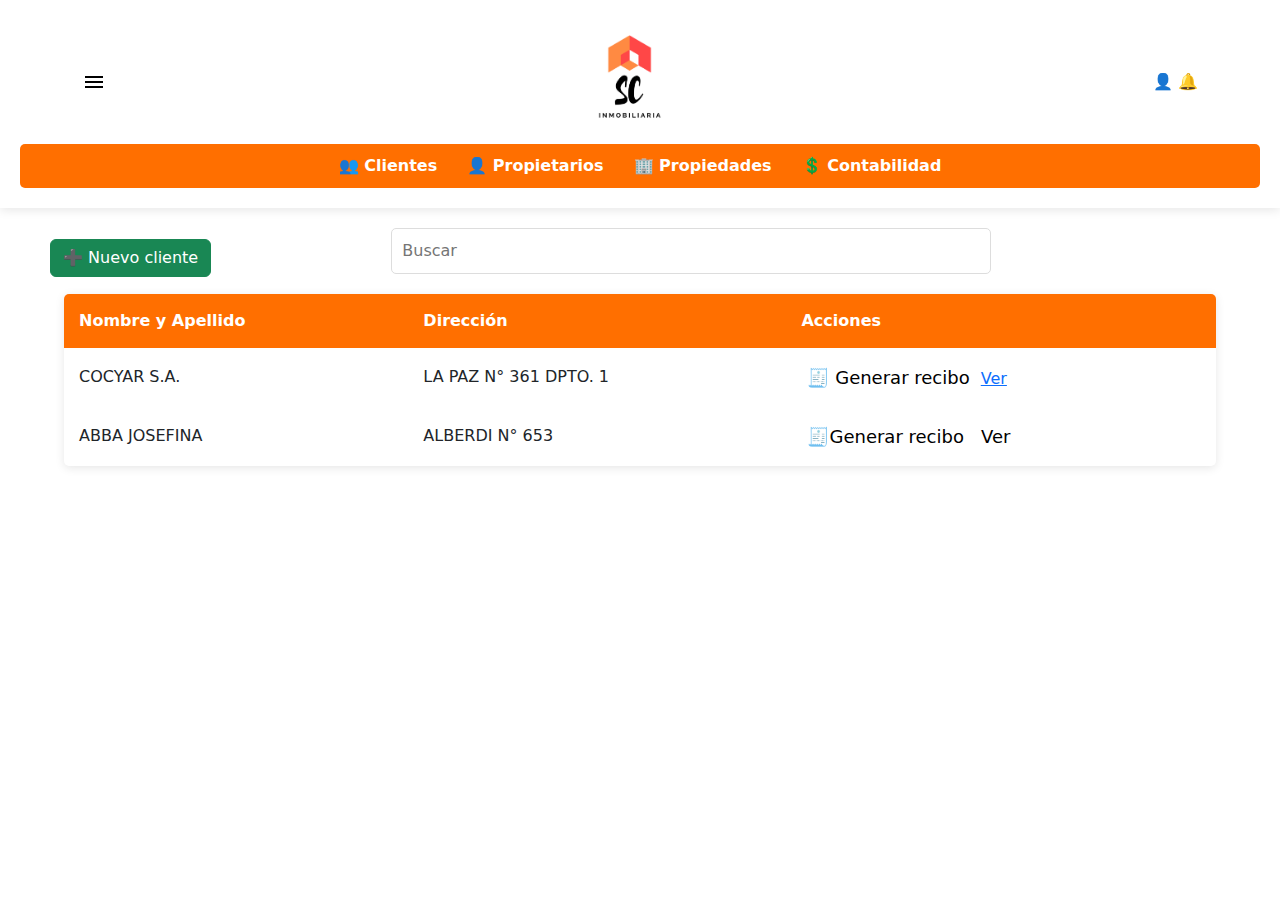
<file: index.html>
<!DOCTYPE html>
<html lang="es">
<head>
    <meta charset="UTF-8">
    <meta name="viewport" content="width=device-width, initial-scale=1.0">
    <title>Sistema de Gestión Inmobiliaria</title>
    <link rel="stylesheet" href="styles.css">
    <link rel="stylesheet" href="https://fonts.googleapis.com/css2?family=Material+Symbols+Outlined:opsz,wght,FILL,GRAD@20..48,100..700,0..1,-50..200&icon_names=menu" />
    <link href="https://cdn.jsdelivr.net/npm/bootstrap@5.3.3/dist/css/bootstrap.min.css" rel="stylesheet" integrity="sha384-QWTKZyjpPEjISv5WaRU9OFeRpok6YctnYmDr5pNlyT2bRjXh0JMhjY6hW+ALEwIH" crossorigin="anonymous">
    <link rel="stylesheet" href="//cdn.datatables.net/2.2.2/css/dataTables.dataTables.min.css">
</head>
<body>
    <header>
        <div class="header-content">
            <div class="dropdown>
                <button type="button" data-bs-toggle="dropdown" aria-expanded="false">
                    <svg xmlns="http://www.w3.org/2000/svg" height="24px" viewBox="0 -960 960 960" width="24px" fill="#000000">
                        <path d="M120-240v-80h720v80H120Zm0-200v-80h720v80H120Zm0-200v-80h720v80H120Z"/>
                    </svg>
                <ul class="dropdown-menu">
                  <li><a class="dropdown-item" href="#">📆 Pagos del Mes</a></li>
                </ul>
            </button>
            </div>

            <img src="logo2.png" alt="Logo Inmobiliaria" class="logo">

            <div>
                <div class="dropdown>
                    <button type="button" data-bs-toggle="dropdown" aria-expanded="false">
                        👤
                        🔔
                <ul class="dropdown-menu">
                    <li><a class="dropdown-item" href="#">🔑 Cambiar Clave</a></li>
                    <li><a class="dropdown-item" href="#">
                        <svg xmlns="http://www.w3.org/2000/svg" height="24px" viewBox="0 -960 960 960" width="24px" fill="#000000">
                            <path d="M200-120q-33 0-56.5-23.5T120-200v-560q0-33 23.5-56.5T200-840h280v80H200v560h280v80H200Zm440-160-55-58 102-102H360v-80h327L585-622l55-58 200 200-200 200Z"/>
                        </svg> Cerrar sesion</a></li>
                </ul>
                    </button>
            </div>
        </div>
    </div>
        <nav>
            <ul>
                <li><a href="#">👥 Clientes</a></li>
                <li><a href="Propietarios.html">👤 Propietarios</a></li>
                <li><a href="#">🏢 Propiedades</a></li>
                <li><a href="Contabilidad.html">💲 Contabilidad</a></li>

            </ul>
        </nav>
    </header>
    <main>
        <div class="main">
            <button type="button" class="btn btn-success alta-cliente" data-bs-toggle="modal" data-bs-target="#exampleModal"><a href=""></a>
                ➕ Nuevo cliente
            </button>
        <input type="text" placeholder="Buscar" class="search">
        </div>
        <table>
            <thead>
                <tr>
                    <th>Nombre y Apellido</th>
                    <th>Dirección</th>
                    <th>Acciones</th>
                </tr>
            </thead>
            <tbody>
                <tr>
                    <td>COCYAR S.A.</td>
                    <td>LA PAZ N° 361 DPTO. 1</td>
                    
                    <td>
                        <button> 🧾 Generar recibo</button>
                        <a href="VerClientes.html">Ver</a>

                    </td>
                </tr>
                <tr>
                    <td>ABBA JOSEFINA</td>
                    <td>ALBERDI N° 653</td>
                    <td>
                        <button> 🧾Generar recibo</button>
                        <button> Ver </button>

                    </td>
                </tr>
            </tbody>
        </table>
    </main>

    <!-- Modal -->
  <div class="modal fade" id="exampleModal" tabindex="-1" aria-labelledby="exampleModalLabel" aria-hidden="true">
    <div class="modal-dialog">
      <div class="modal-content">
        <div class="modal-header">
            <h5 class="modal-title" id="clienteModalLabel">Datos del Cliente</h5>
            <button type="button" class="btn-close" data-bs-dismiss="modal" aria-label="Cerrar"></button>
        </div>
        <div class="modal-body">
            <form>
                <div class="mb-3">
                    <input type="text" class="form-control" id="nombre" placeholder="Nombre" required>
                </div>
                <div class="mb-3">
                    <input type="text" class="form-control" id="apellido" placeholder="Apellido" required>
                </div>
                <div class="mb-3">
                    <input type="text" class="form-control" id="dni" placeholder="DNI" required>
                </div>
                <div class="mb-3">
                    <input type="tel" class="form-control" id="telefono" placeholder="Teléfono" required>
                </div>
                <div class="mb-3">
                    <input type="email" class="form-control" id="email" placeholder="Correo Electrónico" required>
                </div>
            </form>
        </div>
        <div class="modal-footer">
          <button type="button" class="btn btn-secondary" data-bs-dismiss="modal">Close</button>
          <button type="button" class="btn btn-primary" data-bs-toggle="modal" data-bs-target="#exampleModal2">Guardar cliente</button>
        </div>
      </div>
    </div>
  </div>


  <div class="modal fade" id="exampleModal2" tabindex="-1" aria-labelledby="exampleModalLabel2" aria-hidden="true">
    <div class="modal-dialog">
      <div class="modal-content">
        <div class="modal-header">
            <h5 class="modal-title" id="exampleModal2">Datos del Garante 1</h5>
            <button type="button" class="btn-close" data-bs-dismiss="modal" aria-label="Cerrar"></button>
        </div>
        <div class="modal-body">
            <form>
                <div class="mb-3">
                    <input type="text" class="form-control" id="nombre" placeholder="Nombre" required>
                </div>
                <div class="mb-3">
                    <input type="text" class="form-control" id="apellido" placeholder="Apellido" required>
                </div>
                <div class="mb-3">
                    <input type="text" class="form-control" id="dni" placeholder="DNI" required>
                </div>
                <div class="mb-3">
                    <input type="tel" class="form-control" id="telefono" placeholder="Teléfono" required>
                </div>
                <div class="mb-3">
                    <input type="email" class="form-control" id="email" placeholder="Correo Electrónico" required>
                </div>
            </form>
        <div class="modal-footer">
          <button type="button" class="btn btn-secondary" data-bs-dismiss="modal">Close</button>
          <button type="button" class="btn btn-primary" data-bs-toggle="modal" data-bs-target="#exampleModal3">Guardar Garante</button>
        </div>
      </div>
    </div>
  </div>


  <div class="modal fade" id="exampleModal3" tabindex="-1" aria-labelledby="exampleModalLabel3" aria-hidden="true">
    <div class="modal-dialog">
      <div class="modal-content">
        <div class="modal-header">
            <h5 class="modal-title" id="exampleModal3">Datos del Garante 2</h5>
            <button type="button" class="btn-close" data-bs-dismiss="modal" aria-label="Cerrar"></button>
        </div>
        <div class="modal-body">
            <form>
                <div class="mb-3">
                    <input type="text" class="form-control" id="nombre" placeholder="Nombre" required>
                </div>
                <div class="mb-3">
                    <input type="text" class="form-control" id="apellido" placeholder="Apellido" required>
                </div>
                <div class="mb-3">
                    <input type="text" class="form-control" id="dni" placeholder="DNI" required>
                </div>
                <div class="mb-3">
                    <input type="tel" class="form-control" id="telefono" placeholder="Teléfono" required>
                </div>
                <div class="mb-3">
                    <input type="email" class="form-control" id="email" placeholder="Correo Electrónico" required>
                </div>
            </form>
        <div class="modal-footer">
          <button type="button" class="btn btn-secondary" data-bs-dismiss="modal">Close</button>
          <button type="button" class="btn btn-primary">Guardar Garante</button>
        </div>
      </div>
    </div>
  </div>

<script src="https://cdn.jsdelivr.net/npm/bootstrap@5.3.3/dist/js/bootstrap.bundle.min.js" integrity="sha384-YvpcrYf0tY3lHB60NNkmXc5s9fDVZLESaAA55NDzOxhy9GkcIdslK1eN7N6jIeHz" crossorigin="anonymous"></script>
<script src="//cdn.datatables.net/2.2.2/js/dataTables.min.js"></script>
</body>
</html>
</file>
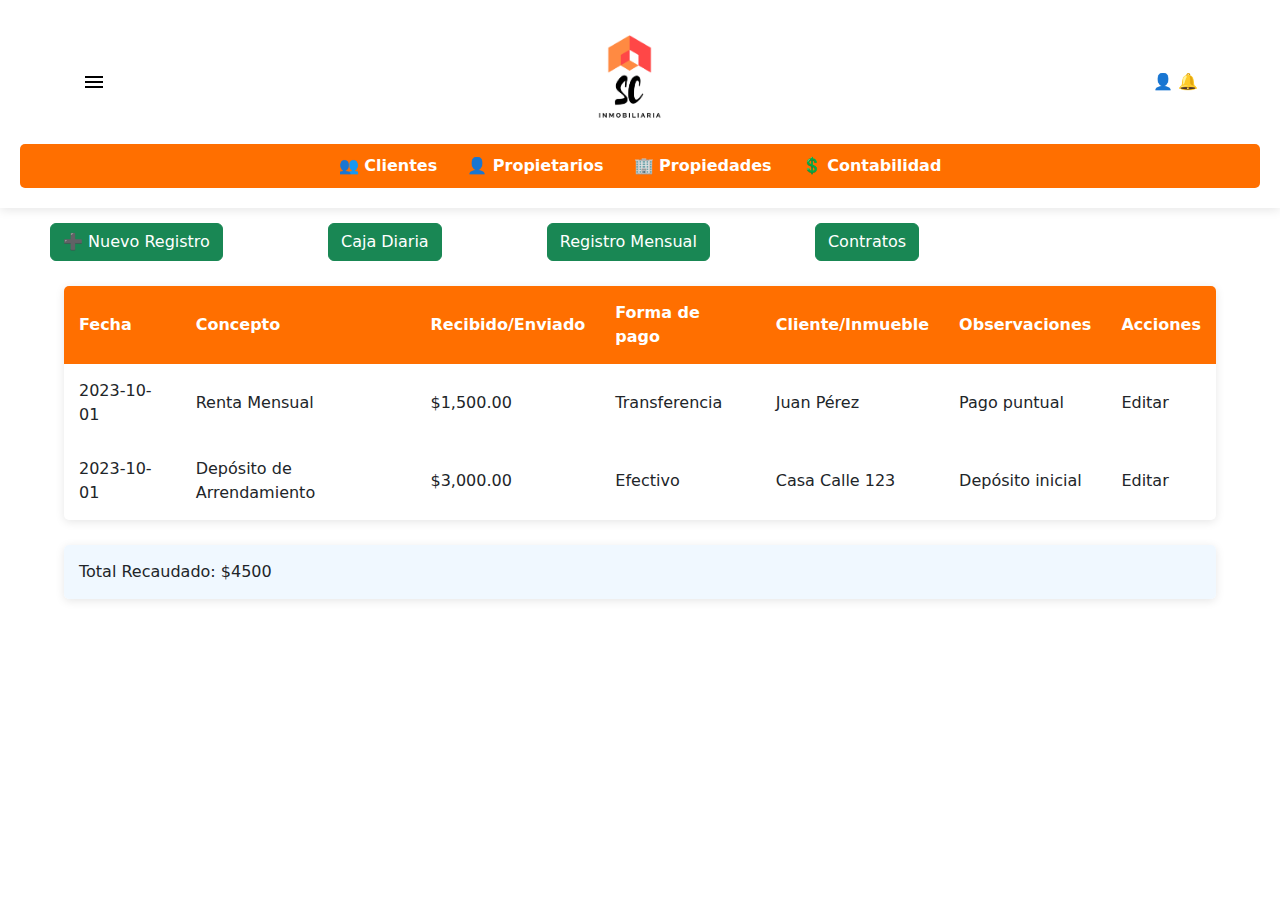
<file: Contabilidad.html>
<!DOCTYPE html>
<html lang="es">
<head>
    <meta charset="UTF-8">
    <meta name="viewport" content="width=device-width, initial-scale=1.0">
    <title>Sistema de Gestión Inmobiliaria</title>
    <link rel="stylesheet" href="styles.css">
    <link rel="stylesheet" href="https://fonts.googleapis.com/css2?family=Material+Symbols+Outlined:opsz,wght,FILL,GRAD@20..48,100..700,0..1,-50..200&icon_names=menu" />
    <link href="https://cdn.jsdelivr.net/npm/bootstrap@5.3.3/dist/css/bootstrap.min.css" rel="stylesheet" integrity="sha384-QWTKZyjpPEjISv5WaRU9OFeRpok6YctnYmDr5pNlyT2bRjXh0JMhjY6hW+ALEwIH" crossorigin="anonymous">
    <link rel="stylesheet" href="//cdn.datatables.net/2.2.2/css/dataTables.dataTables.min.css">
</head>
<body>
    <header>
        <div class="header-content">
            <div class="dropdown>
                <button type="button" data-bs-toggle="dropdown" aria-expanded="false">
                    <svg xmlns="http://www.w3.org/2000/svg" height="24px" viewBox="0 -960 960 960" width="24px" fill="#000000">
                        <path d="M120-240v-80h720v80H120Zm0-200v-80h720v80H120Zm0-200v-80h720v80H120Z"/>
                    </svg>
                <ul class="dropdown-menu">
                  <li><a class="dropdown-item" href="#">📆 Pagos del Mes</a></li>
                </ul>
            </button>
            </div>

            <img src="logo2.png" alt="Logo Inmobiliaria" class="logo">

            <div>
                <div class="dropdown>
                    <button type="button" data-bs-toggle="dropdown" aria-expanded="false">
                        👤
                        🔔
                <ul class="dropdown-menu">
                    <li><a class="dropdown-item" href="#">🔑 Cambiar Clave</a></li>
                    <li><a class="dropdown-item" href="#">
                        <svg xmlns="http://www.w3.org/2000/svg" height="24px" viewBox="0 -960 960 960" width="24px" fill="#000000">
                            <path d="M200-120q-33 0-56.5-23.5T120-200v-560q0-33 23.5-56.5T200-840h280v80H200v560h280v80H200Zm440-160-55-58 102-102H360v-80h327L585-622l55-58 200 200-200 200Z"/>
                        </svg> Cerrar sesion</a></li>
                </ul>
                    </button>
            </div>
        </div>
    </div>
        <nav>
            <ul>
                <li><a href="index.html">👥 Clientes</a></li>
                <li><a href="Propietarios.html">👤 Propietarios</a></li>
                <li><a href="">🏢 Propiedades</a></li>
                <li><a href="Contabilidad.html">💲 Contabilidad</a></li>

            </ul>
        </nav>
    </header>
    <main>
        <div class="main">
            <button type="button" class="btn btn-success alta-cliente" data-bs-toggle="modal" data-bs-target="#exampleModal"><a href=""></a>
                ➕ Nuevo Registro
            </button>
            
            <button type="button" class="btn btn-success alta-cliente" data-bs-toggle="modal" data-bs-target="#exampleModal"><a href=""></a>
                Caja Diaria
            </button>
            
            <button type="button" class="btn btn-success alta-cliente"  data-bs-target="#exampleModal"><a href=""></a>
                <a href="RegistroMensual.html" style="text-decoration-line: none; color: white;">Registro Mensual</a>
            </button>
            
            <button  class="btn btn-success alta-cliente"  data-bs-target="#exampleModal"><a href=""></a>
                 <a href="Contratos.html" style="text-decoration-line: none; color: white;">Contratos</a>
            </button>
            
            
        <br>
        </div>
        <br>
        
        
        
        <table>
            <thead>
                <tr>
                    <th>Fecha</th>
                    <th>Concepto</th>
                    <th>Recibido/Enviado</th>
                    <th>Forma de pago</th>
                    <th>Cliente/Inmueble</th>
                    <th>Observaciones</th>
                    <th>Acciones</th>
                </tr>
            </thead>
            <tbody>
                <tr>
                    <td>2023-10-01</td>
                    <td>Renta Mensual</td>
                    <td>$1,500.00</td>
                    <td>Transferencia</td>
                    <td>Juan Pérez</td>
                    <td>Pago puntual</td>
                    <td>Editar</td>
                    
                        

                    </td>
                </tr>
                <tr>
                    <td>2023-10-01</td>
                    <td>Depósito de Arrendamiento</td>
                    <td>$3,000.00</td>
                    <td>Efectivo</td>
                    <td>Casa Calle 123</td>
                    <td>Depósito inicial</td>
                    <td>Editar</td>
                        

                    </td>
                    
                </tr>
            </tbody>
        </table>
        
        <table>
            
               <tr>
                   
                    <td style="background-color: aliceblue;">Total Recaudado: $4500</td>
                
                
               </tr>             
           
        </table>
        
        
    </main>

    <!-- Modal -->
  <div class="modal fade" id="exampleModal" tabindex="-1" aria-labelledby="exampleModalLabel" aria-hidden="true">
    <div class="modal-dialog">
      <div class="modal-content">
        <div class="modal-header">
            <h5 class="modal-title" id="clienteModalLabel">Datos del Cliente</h5>
            <button type="button" class="btn-close" data-bs-dismiss="modal" aria-label="Cerrar"></button>
        </div>
        <div class="modal-body">
            <form>
                <div class="mb-3">
                    <input type="text" class="form-control" id="nombre" placeholder="Nombre" required>
                </div>
                <div class="mb-3">
                    <input type="text" class="form-control" id="apellido" placeholder="Apellido" required>
                </div>
                <div class="mb-3">
                    <input type="text" class="form-control" id="dni" placeholder="DNI" required>
                </div>
                <div class="mb-3">
                    <input type="tel" class="form-control" id="telefono" placeholder="Teléfono" required>
                </div>
                <div class="mb-3">
                    <input type="email" class="form-control" id="email" placeholder="Correo Electrónico" required>
                </div>
            </form>
        </div>
        <div class="modal-footer">
          <button type="button" class="btn btn-secondary" data-bs-dismiss="modal">Close</button>
          <button type="button" class="btn btn-primary" data-bs-toggle="modal" data-bs-target="#exampleModal2">Guardar cliente</button>
        </div>
      </div>
    </div>
  </div>


  <div class="modal fade" id="exampleModal2" tabindex="-1" aria-labelledby="exampleModalLabel2" aria-hidden="true">
    <div class="modal-dialog">
      <div class="modal-content">
        <div class="modal-header">
            <h5 class="modal-title" id="exampleModal2">Datos del Garante 1</h5>
            <button type="button" class="btn-close" data-bs-dismiss="modal" aria-label="Cerrar"></button>
        </div>
        <div class="modal-body">
            <form>
                <div class="mb-3">
                    <input type="text" class="form-control" id="nombre" placeholder="Nombre" required>
                </div>
                <div class="mb-3">
                    <input type="text" class="form-control" id="apellido" placeholder="Apellido" required>
                </div>
                <div class="mb-3">
                    <input type="text" class="form-control" id="dni" placeholder="DNI" required>
                </div>
                <div class="mb-3">
                    <input type="tel" class="form-control" id="telefono" placeholder="Teléfono" required>
                </div>
                <div class="mb-3">
                    <input type="email" class="form-control" id="email" placeholder="Correo Electrónico" required>
                </div>
            </form>
        <div class="modal-footer">
          <button type="button" class="btn btn-secondary" data-bs-dismiss="modal">Close</button>
          <button type="button" class="btn btn-primary" data-bs-toggle="modal" data-bs-target="#exampleModal3">Guardar Garante</button>
        </div>
      </div>
    </div>
  </div>


  <div class="modal fade" id="exampleModal3" tabindex="-1" aria-labelledby="exampleModalLabel3" aria-hidden="true">
    <div class="modal-dialog">
      <div class="modal-content">
        <div class="modal-header">
            <h5 class="modal-title" id="exampleModal3">Datos del Garante 2</h5>
            <button type="button" class="btn-close" data-bs-dismiss="modal" aria-label="Cerrar"></button>
        </div>
        <div class="modal-body">
            <form>
                <div class="mb-3">
                    <input type="text" class="form-control" id="nombre" placeholder="Nombre" required>
                </div>
                <div class="mb-3">
                    <input type="text" class="form-control" id="apellido" placeholder="Apellido" required>
                </div>
                <div class="mb-3">
                    <input type="text" class="form-control" id="dni" placeholder="DNI" required>
                </div>
                <div class="mb-3">
                    <input type="tel" class="form-control" id="telefono" placeholder="Teléfono" required>
                </div>
                <div class="mb-3">
                    <input type="email" class="form-control" id="email" placeholder="Correo Electrónico" required>
                </div>
            </form>
        <div class="modal-footer">
          <button type="button" class="btn btn-secondary" data-bs-dismiss="modal">Close</button>
          <button type="button" class="btn btn-primary">Guardar Garante</button>
        </div>
      </div>
    </div>
  </div>

<script src="https://cdn.jsdelivr.net/npm/bootstrap@5.3.3/dist/js/bootstrap.bundle.min.js" integrity="sha384-YvpcrYf0tY3lHB60NNkmXc5s9fDVZLESaAA55NDzOxhy9GkcIdslK1eN7N6jIeHz" crossorigin="anonymous"></script>
<script src="//cdn.datatables.net/2.2.2/js/dataTables.min.js"></script>
</body>
</html>
</file>
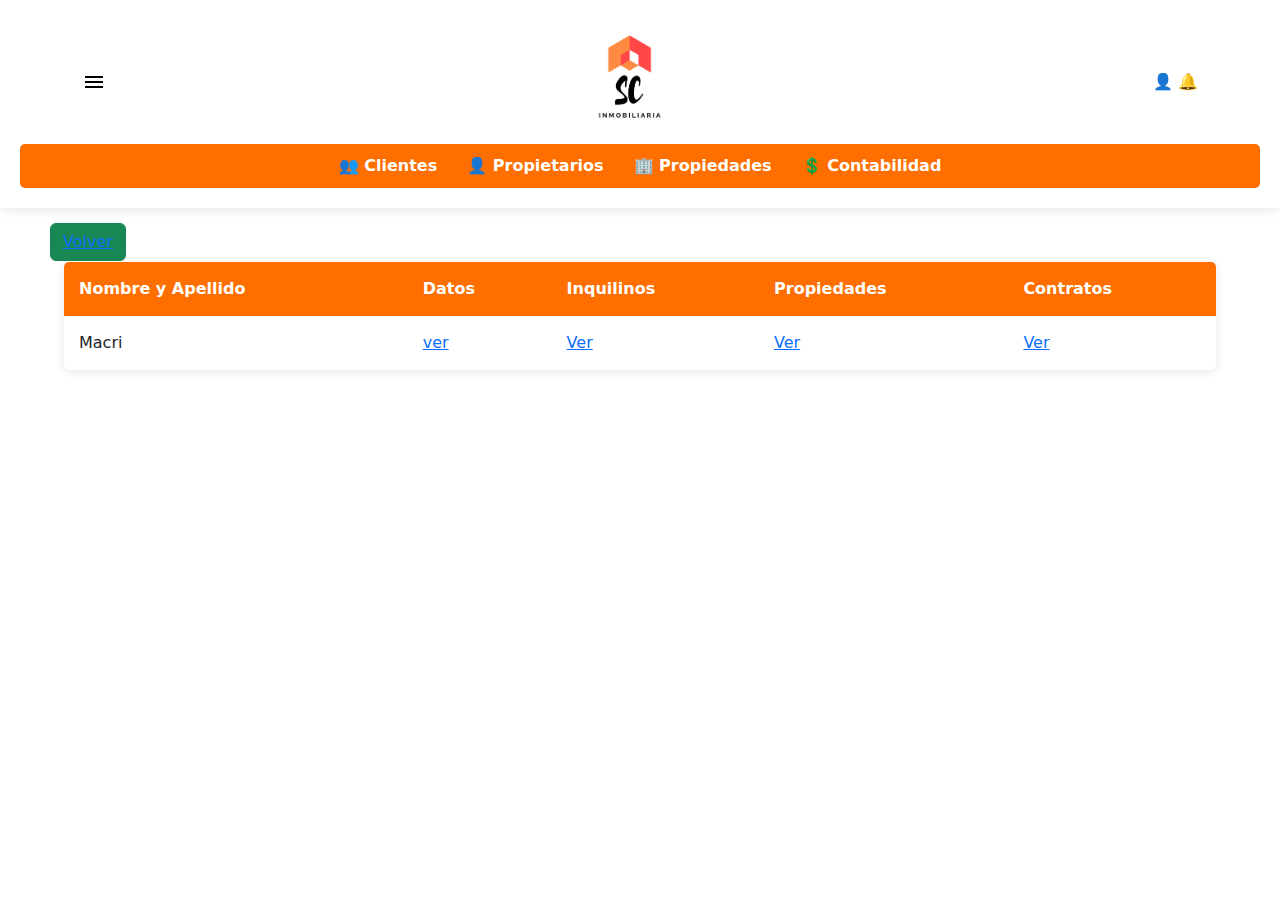
<file: Propietarios.html>
<!DOCTYPE html>
<html lang="es">
<head>
    <meta charset="UTF-8">
    <meta name="viewport" content="width=device-width, initial-scale=1.0">
    <title>Sistema de Gestión Inmobiliaria</title>
    <link rel="stylesheet" href="styles.css">
    <link rel="stylesheet" href="https://fonts.googleapis.com/css2?family=Material+Symbols+Outlined:opsz,wght,FILL,GRAD@20..48,100..700,0..1,-50..200&icon_names=menu" />
    <link href="https://cdn.jsdelivr.net/npm/bootstrap@5.3.3/dist/css/bootstrap.min.css" rel="stylesheet" integrity="sha384-QWTKZyjpPEjISv5WaRU9OFeRpok6YctnYmDr5pNlyT2bRjXh0JMhjY6hW+ALEwIH" crossorigin="anonymous">
    <link rel="stylesheet" href="//cdn.datatables.net/2.2.2/css/dataTables.dataTables.min.css">
</head>
<body>
    <header>
        <div class="header-content">
            <div class="dropdown>
                <button type="button" data-bs-toggle="dropdown" aria-expanded="false">
                    <svg xmlns="http://www.w3.org/2000/svg" height="24px" viewBox="0 -960 960 960" width="24px" fill="#000000">
                        <path d="M120-240v-80h720v80H120Zm0-200v-80h720v80H120Zm0-200v-80h720v80H120Z"/>
                    </svg>
                <ul class="dropdown-menu">
                  <li><a class="dropdown-item" href="#">📆 Pagos del Mes</a></li>
                </ul>
            </button>
            </div>

            <img src="logo2.png" alt="Logo Inmobiliaria" class="logo">

            <div>
                <div class="dropdown>
                    <button type="button" data-bs-toggle="dropdown" aria-expanded="false">
                        👤
                        🔔
                <ul class="dropdown-menu">
                    <li><a class="dropdown-item" href="#">🔑 Cambiar Clave</a></li>
                    <li><a class="dropdown-item" href="#">
                        <svg xmlns="http://www.w3.org/2000/svg" height="24px" viewBox="0 -960 960 960" width="24px" fill="#000000">
                            <path d="M200-120q-33 0-56.5-23.5T120-200v-560q0-33 23.5-56.5T200-840h280v80H200v560h280v80H200Zm440-160-55-58 102-102H360v-80h327L585-622l55-58 200 200-200 200Z"/>
                        </svg> Cerrar sesion</a></li>
                </ul>
                    </button>
            </div>
        </div>
    </div>
        <nav>
            <ul>
                <li><a href="index.html">👥 Clientes</a></li>
                <li><a href="#">👤 Propietarios</a></li>
                <li><a href="#">🏢 Propiedades</a></li>
                <li><a href="#">💲 Contabilidad</a></li>

            </ul>
        </nav>
    </header>
    <main>
        <div class="main">
            <button type="button" class="btn btn-success alta-cliente" data-bs-toggle="modal" data-bs-target="#exampleModal">
                <a href="index.html">Volver</a>
            </button>
        
        </div>
        <table>
            <thead>
                <tr>
                    <th>Nombre y Apellido</th>
                    <th>Datos</th>
                    <th>Inquilinos</th>
                    <th>Propiedades</th>
                    <th>Contratos</th>
                    
                    
                </tr>
            </thead>
            <tbody>
                <tr>
                    <td>Macri</td>
                    <td><a href="VerPropietarios.html">ver</a></td>
                    <td><a href="VerClientes.html">Ver</a></td>
                    <td><a href="propiedades.html">Ver</a></td>
                    <td><a href="Contratos.html">Ver</a></td>
                   
                </tr>
                
                </tr>
            </tbody>
        </table>
    </main>

    <!-- Modal -->
  <div class="modal fade" id="exampleModal" tabindex="-1" aria-labelledby="exampleModalLabel" aria-hidden="true">
    <div class="modal-dialog">
      <div class="modal-content">
        <div class="modal-header">
            <h5 class="modal-title" id="clienteModalLabel">Datos del Cliente</h5>
            <button type="button" class="btn-close" data-bs-dismiss="modal" aria-label="Cerrar"></button>
        </div>
        <div class="modal-body">
            <form>
                <div class="mb-3">
                    <input type="text" class="form-control" id="nombre" placeholder="Nombre" required>
                </div>
                <div class="mb-3">
                    <input type="text" class="form-control" id="apellido" placeholder="Apellido" required>
                </div>
                <div class="mb-3">
                    <input type="text" class="form-control" id="dni" placeholder="DNI" required>
                </div>
                <div class="mb-3">
                    <input type="tel" class="form-control" id="telefono" placeholder="Teléfono" required>
                </div>
                <div class="mb-3">
                    <input type="email" class="form-control" id="email" placeholder="Correo Electrónico" required>
                </div>
            </form>
        </div>
        <div class="modal-footer">
          <button type="button" class="btn btn-secondary" data-bs-dismiss="modal">Close</button>
          <button type="button" class="btn btn-primary" data-bs-toggle="modal" data-bs-target="#exampleModal2">Guardar cliente</button>
        </div>
      </div>
    </div>
  </div>


  <div class="modal fade" id="exampleModal2" tabindex="-1" aria-labelledby="exampleModalLabel2" aria-hidden="true">
    <div class="modal-dialog">
      <div class="modal-content">
        <div class="modal-header">
            <h5 class="modal-title" id="exampleModal2">Datos del Garante 1</h5>
            <button type="button" class="btn-close" data-bs-dismiss="modal" aria-label="Cerrar"></button>
        </div>
        <div class="modal-body">
            <form>
                <div class="mb-3">
                    <input type="text" class="form-control" id="nombre" placeholder="Nombre" required>
                </div>
                <div class="mb-3">
                    <input type="text" class="form-control" id="apellido" placeholder="Apellido" required>
                </div>
                <div class="mb-3">
                    <input type="text" class="form-control" id="dni" placeholder="DNI" required>
                </div>
                <div class="mb-3">
                    <input type="tel" class="form-control" id="telefono" placeholder="Teléfono" required>
                </div>
                <div class="mb-3">
                    <input type="email" class="form-control" id="email" placeholder="Correo Electrónico" required>
                </div>
            </form>
        <div class="modal-footer">
          <button type="button" class="btn btn-secondary" data-bs-dismiss="modal">Close</button>
          <button type="button" class="btn btn-primary" data-bs-toggle="modal" data-bs-target="#exampleModal3">Guardar Garante</button>
        </div>
      </div>
    </div>
  </div>


  <div class="modal fade" id="exampleModal3" tabindex="-1" aria-labelledby="exampleModalLabel3" aria-hidden="true">
    <div class="modal-dialog">
      <div class="modal-content">
        <div class="modal-header">
            <h5 class="modal-title" id="exampleModal3">Datos del Garante 2</h5>
            <button type="button" class="btn-close" data-bs-dismiss="modal" aria-label="Cerrar"></button>
        </div>
        <div class="modal-body">
            <form>
                <div class="mb-3">
                    <input type="text" class="form-control" id="nombre" placeholder="Nombre" required>
                </div>
                <div class="mb-3">
                    <input type="text" class="form-control" id="apellido" placeholder="Apellido" required>
                </div>
                <div class="mb-3">
                    <input type="text" class="form-control" id="dni" placeholder="DNI" required>
                </div>
                <div class="mb-3">
                    <input type="tel" class="form-control" id="telefono" placeholder="Teléfono" required>
                </div>
                <div class="mb-3">
                    <input type="email" class="form-control" id="email" placeholder="Correo Electrónico" required>
                </div>
            </form>
        <div class="modal-footer">
          <button type="button" class="btn btn-secondary" data-bs-dismiss="modal">Close</button>
          <button type="button" class="btn btn-primary">Guardar Garante</button>
        </div>
      </div>
    </div>
  </div>

<script src="https://cdn.jsdelivr.net/npm/bootstrap@5.3.3/dist/js/bootstrap.bundle.min.js" integrity="sha384-YvpcrYf0tY3lHB60NNkmXc5s9fDVZLESaAA55NDzOxhy9GkcIdslK1eN7N6jIeHz" crossorigin="anonymous"></script>
<script src="//cdn.datatables.net/2.2.2/js/dataTables.min.js"></script>
</body>
</html>
</file>
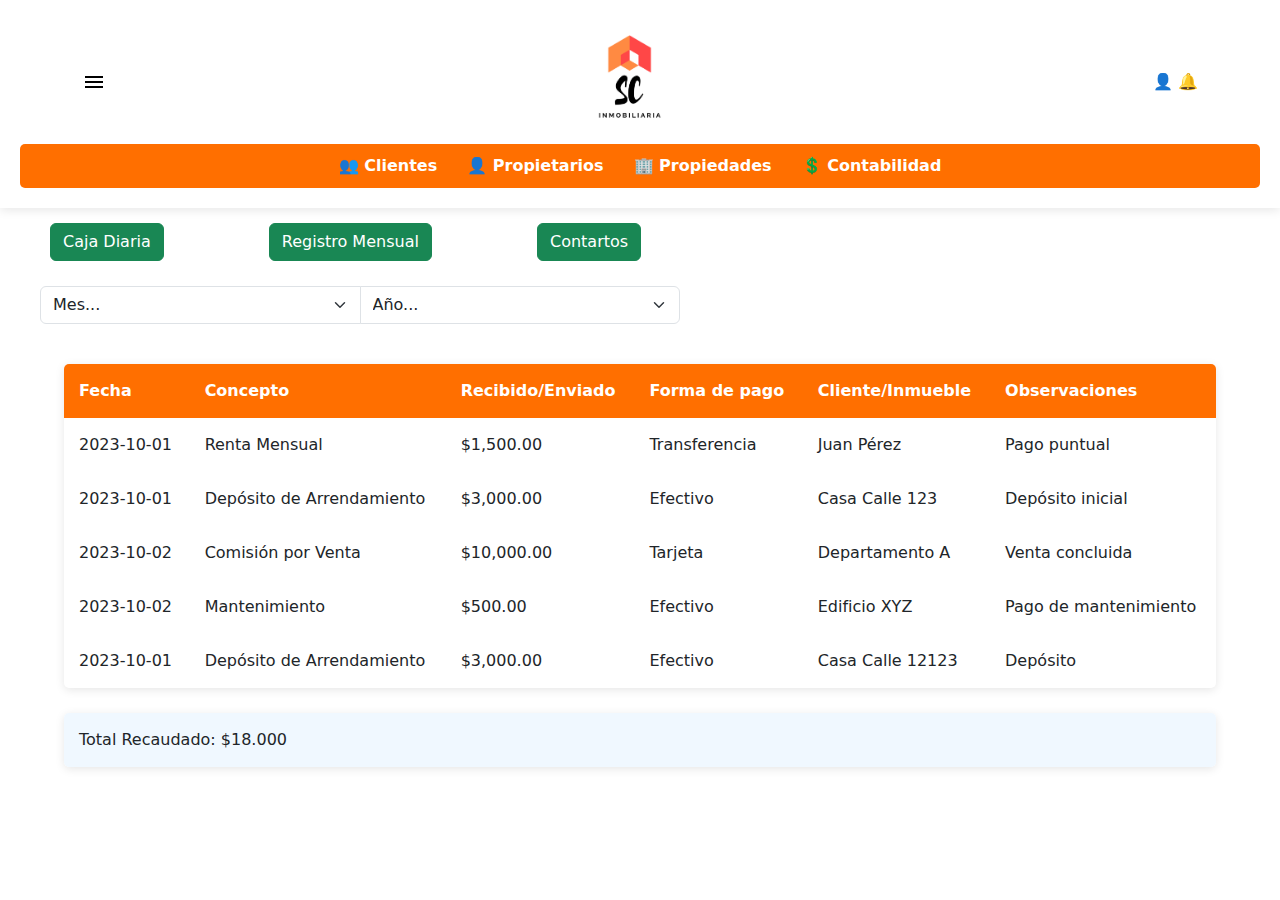
<file: RegistroMensual.html>
<!DOCTYPE html>
<html lang="es">
<head>
    <meta charset="UTF-8">
    <meta name="viewport" content="width=device-width, initial-scale=1.0">
    <title>Sistema de Gestión Inmobiliaria</title>
    <link rel="stylesheet" href="styles.css">
    <link rel="stylesheet" href="https://fonts.googleapis.com/css2?family=Material+Symbols+Outlined:opsz,wght,FILL,GRAD@20..48,100..700,0..1,-50..200&icon_names=menu" />
    <link href="https://cdn.jsdelivr.net/npm/bootstrap@5.3.3/dist/css/bootstrap.min.css" rel="stylesheet" integrity="sha384-QWTKZyjpPEjISv5WaRU9OFeRpok6YctnYmDr5pNlyT2bRjXh0JMhjY6hW+ALEwIH" crossorigin="anonymous">
    <link rel="stylesheet" href="//cdn.datatables.net/2.2.2/css/dataTables.dataTables.min.css">
</head>
<body>
    <header>
        <div class="header-content">
            <div class="dropdown>
                <button type="button" data-bs-toggle="dropdown" aria-expanded="false">
                    <svg xmlns="http://www.w3.org/2000/svg" height="24px" viewBox="0 -960 960 960" width="24px" fill="#000000">
                        <path d="M120-240v-80h720v80H120Zm0-200v-80h720v80H120Zm0-200v-80h720v80H120Z"/>
                    </svg>
                <ul class="dropdown-menu">
                  <li><a class="dropdown-item" href="#">📆 Pagos del Mes</a></li>
                </ul>
            </button>
            </div>

            <img src="logo2.png" alt="Logo Inmobiliaria" class="logo">

            <div>
                <div class="dropdown>
                    <button type="button" data-bs-toggle="dropdown" aria-expanded="false">
                        👤
                        🔔
                <ul class="dropdown-menu">
                    <li><a class="dropdown-item" href="#">🔑 Cambiar Clave</a></li>
                    <li><a class="dropdown-item" href="#">
                        <svg xmlns="http://www.w3.org/2000/svg" height="24px" viewBox="0 -960 960 960" width="24px" fill="#000000">
                            <path d="M200-120q-33 0-56.5-23.5T120-200v-560q0-33 23.5-56.5T200-840h280v80H200v560h280v80H200Zm440-160-55-58 102-102H360v-80h327L585-622l55-58 200 200-200 200Z"/>
                        </svg> Cerrar sesion</a></li>
                </ul>
                    </button>
            </div>
        </div>
    </div>
        <nav>
            <ul>
                <li><a href="index.html">👥 Clientes</a></li>
                <li><a href="Propietarios.html">👤 Propietarios</a></li>
                <li><a href="">🏢 Propiedades</a></li>
                <li><a href="Contabilidad.html">💲 Contabilidad</a></li>

            </ul>
        </nav>
    </header>
    <main>
        <div class="main">
            
            
            <button type="button" class="btn btn-success alta-cliente"  data-bs-target="#exampleModal"><a href=""></a>
                <a href="Contabilidad.html" style="text-decoration-line: none; color: white;">Caja Diaria</a>
            </button>
            
            <button type="button" class="btn btn-success alta-cliente"  data-bs-target="#exampleModal"><a href=""></a>
                <a href="RegistroMensual.html" style="text-decoration-line: none; color: white;">Registro Mensual</a>
            </button>
            
            <button type="button" class="btn btn-success alta-cliente" data-bs-target="#exampleModal"><a href=""></a>
                 <a href="" style="text-decoration-line: none; color: white;">Contartos</a>
            </button>
            
            
        <br>
        </div>
        <br>
       
       <div class="input">
        <div class="input-group mb-3">
           
            <select class="form-select" id="inputGroupSelect01">
              <option selected>Mes...</option>
              <option value="">Enero</option>
              <option value="">Febrero</option>
              <option value="">Marzo</option>
              <option value="">Abril</option>
              <option value="">Mayo</option>
              <option value="">Junio</option>
              <option value="">Julio</option>
              <option value="">Agosto</option>
              <option value="">Septiembre</option>
              <option value="">Octubre</option>
              <option value="">Noviemrbe</option>
              <option value="">Diciembre</option>
            </select>
            <select class="form-select" id="inputGroupSelect01">
                <option selected>Año...</option>
                <option value="1">2023</option>
                <option value="2">2024</option>
                <option value="3">2025</option>
              </select>
          </div>
       </div>
        
        <br>
        <table>
            <thead>
                <tr>
                    <th>Fecha</th>
                    <th>Concepto</th>
                    <th>Recibido/Enviado</th>
                    <th>Forma de pago</th>
                    <th>Cliente/Inmueble</th>
                    <th>Observaciones</th>
                </tr>
            </thead>
            <tbody>
                <tr>
                    <td>2023-10-01</td>
                    <td>Renta Mensual</td>
                    <td>$1,500.00</td>
                    <td>Transferencia</td>
                    <td>Juan Pérez</td>
                    <td>Pago puntual</td>
                    
                    
                </tr>
                <tr>
                    <td>2023-10-01</td>
                    <td>Depósito de Arrendamiento</td>
                    <td>$3,000.00</td>
                    <td>Efectivo</td>
                    <td>Casa Calle 123</td>
                    <td>Depósito inicial</td>
                        

                </tr>
                <tr>
                    <td>2023-10-02</td>
                    <td>Comisión por Venta</td>
                    <td>$10,000.00</td>
                    <td>Tarjeta</td>
                    <td>Departamento A</td>
                    <td>Venta concluida</td>
                        

                </tr>
                <tr>
                    <td>2023-10-02</td>
                    <td>Mantenimiento</td>
                    <td>$500.00</td>
                    <td>Efectivo</td>
                    <td>Edificio XYZ</td>
                    <td>Pago de mantenimiento</td>
                        

                </tr>
                <tr>
                    <td>2023-10-01</td>
                    <td>Depósito de Arrendamiento</td>
                    <td>$3,000.00</td>
                    <td>Efectivo</td>
                    <td>Casa Calle 12123</td>
                    <td>Depósito</td>
                        

                </tr>
            </tbody>
        </table>
        
        <table>
            
               <tr>
                   
                    <td style="background-color: aliceblue;">Total Recaudado: $18.000</td>
                
                
               </tr>             
           
        </table>
        
        
    </main>

    <!-- Modal -->
  <div class="modal fade" id="exampleModal" tabindex="-1" aria-labelledby="exampleModalLabel" aria-hidden="true">
    <div class="modal-dialog">
      <div class="modal-content">
        <div class="modal-header">
            <h5 class="modal-title" id="clienteModalLabel">Datos del Cliente</h5>
            <button type="button" class="btn-close" data-bs-dismiss="modal" aria-label="Cerrar"></button>
        </div>
        <div class="modal-body">
            <form>
                <div class="mb-3">
                    <input type="text" class="form-control" id="nombre" placeholder="Nombre" required>
                </div>
                <div class="mb-3">
                    <input type="text" class="form-control" id="apellido" placeholder="Apellido" required>
                </div>
                <div class="mb-3">
                    <input type="text" class="form-control" id="dni" placeholder="DNI" required>
                </div>
                <div class="mb-3">
                    <input type="tel" class="form-control" id="telefono" placeholder="Teléfono" required>
                </div>
                <div class="mb-3">
                    <input type="email" class="form-control" id="email" placeholder="Correo Electrónico" required>
                </div>
            </form>
        </div>
        <div class="modal-footer">
          <button type="button" class="btn btn-secondary" data-bs-dismiss="modal">Close</button>
          <button type="button" class="btn btn-primary" data-bs-toggle="modal" data-bs-target="#exampleModal2">Guardar cliente</button>
        </div>
      </div>
    </div>
  </div>


  <div class="modal fade" id="exampleModal2" tabindex="-1" aria-labelledby="exampleModalLabel2" aria-hidden="true">
    <div class="modal-dialog">
      <div class="modal-content">
        <div class="modal-header">
            <h5 class="modal-title" id="exampleModal2">Datos del Garante 1</h5>
            <button type="button" class="btn-close" data-bs-dismiss="modal" aria-label="Cerrar"></button>
        </div>
        <div class="modal-body">
            <form>
                <div class="mb-3">
                    <input type="text" class="form-control" id="nombre" placeholder="Nombre" required>
                </div>
                <div class="mb-3">
                    <input type="text" class="form-control" id="apellido" placeholder="Apellido" required>
                </div>
                <div class="mb-3">
                    <input type="text" class="form-control" id="dni" placeholder="DNI" required>
                </div>
                <div class="mb-3">
                    <input type="tel" class="form-control" id="telefono" placeholder="Teléfono" required>
                </div>
                <div class="mb-3">
                    <input type="email" class="form-control" id="email" placeholder="Correo Electrónico" required>
                </div>
            </form>
        <div class="modal-footer">
          <button type="button" class="btn btn-secondary" data-bs-dismiss="modal">Close</button>
          <button type="button" class="btn btn-primary" data-bs-toggle="modal" data-bs-target="#exampleModal3">Guardar Garante</button>
        </div>
      </div>
    </div>
  </div>


  <div class="modal fade" id="exampleModal3" tabindex="-1" aria-labelledby="exampleModalLabel3" aria-hidden="true">
    <div class="modal-dialog">
      <div class="modal-content">
        <div class="modal-header">
            <h5 class="modal-title" id="exampleModal3">Datos del Garante 2</h5>
            <button type="button" class="btn-close" data-bs-dismiss="modal" aria-label="Cerrar"></button>
        </div>
        <div class="modal-body">
            <form>
                <div class="mb-3">
                    <input type="text" class="form-control" id="nombre" placeholder="Nombre" required>
                </div>
                <div class="mb-3">
                    <input type="text" class="form-control" id="apellido" placeholder="Apellido" required>
                </div>
                <div class="mb-3">
                    <input type="text" class="form-control" id="dni" placeholder="DNI" required>
                </div>
                <div class="mb-3">
                    <input type="tel" class="form-control" id="telefono" placeholder="Teléfono" required>
                </div>
                <div class="mb-3">
                    <input type="email" class="form-control" id="email" placeholder="Correo Electrónico" required>
                </div>
            </form>
        <div class="modal-footer">
          <button type="button" class="btn btn-secondary" data-bs-dismiss="modal">Close</button>
          <button type="button" class="btn btn-primary">Guardar Garante</button>
        </div>
      </div>
    </div>
  </div>

<script src="https://cdn.jsdelivr.net/npm/bootstrap@5.3.3/dist/js/bootstrap.bundle.min.js" integrity="sha384-YvpcrYf0tY3lHB60NNkmXc5s9fDVZLESaAA55NDzOxhy9GkcIdslK1eN7N6jIeHz" crossorigin="anonymous"></script>
<script src="//cdn.datatables.net/2.2.2/js/dataTables.min.js"></script>
</body>
</html>
</file>
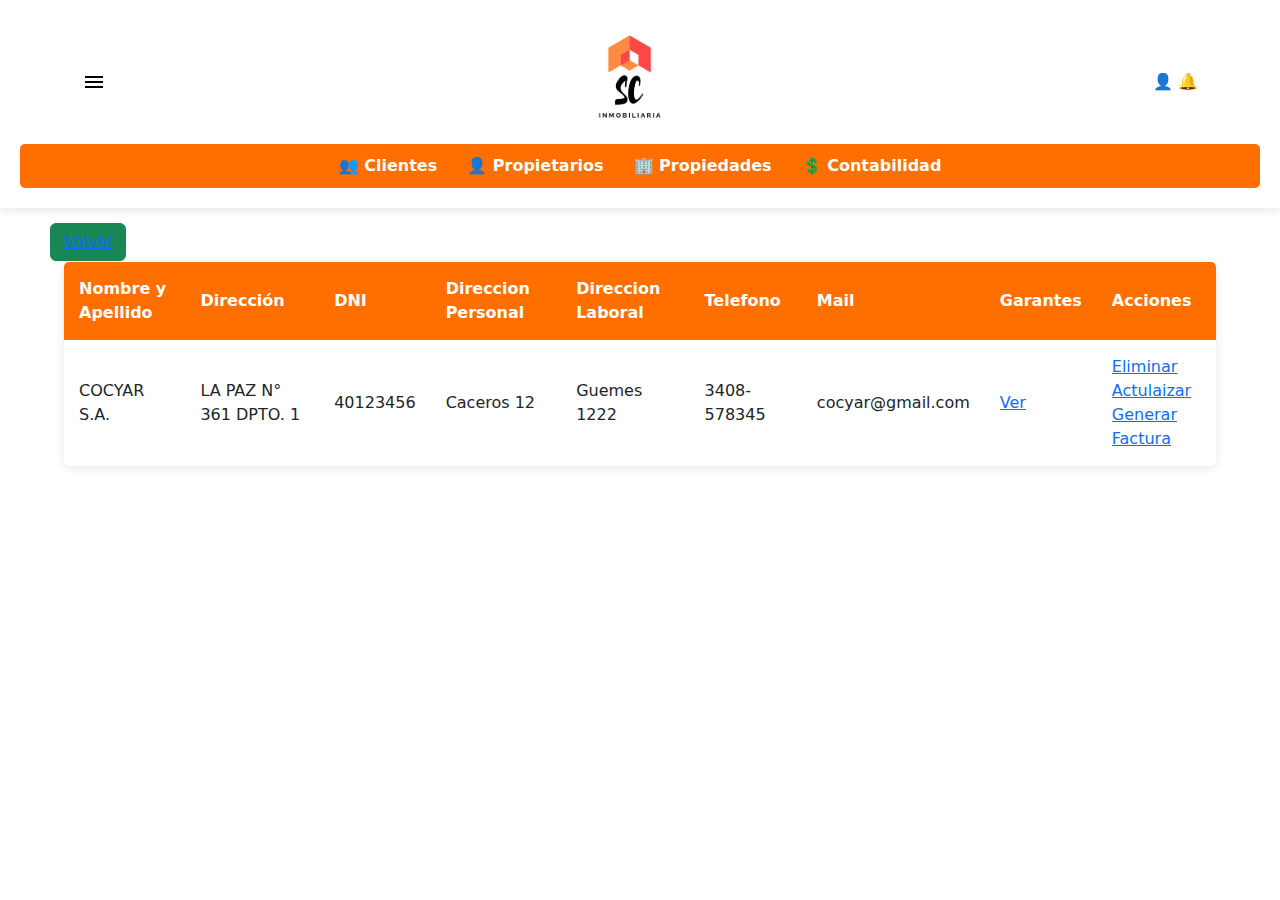
<file: VerClientes.html>
<!DOCTYPE html>
<html lang="es">
<head>
    <meta charset="UTF-8">
    <meta name="viewport" content="width=device-width, initial-scale=1.0">
    <title>Sistema de Gestión Inmobiliaria</title>
    <link rel="stylesheet" href="styles.css">
    <link rel="stylesheet" href="https://fonts.googleapis.com/css2?family=Material+Symbols+Outlined:opsz,wght,FILL,GRAD@20..48,100..700,0..1,-50..200&icon_names=menu" />
    <link href="https://cdn.jsdelivr.net/npm/bootstrap@5.3.3/dist/css/bootstrap.min.css" rel="stylesheet" integrity="sha384-QWTKZyjpPEjISv5WaRU9OFeRpok6YctnYmDr5pNlyT2bRjXh0JMhjY6hW+ALEwIH" crossorigin="anonymous">
    <link rel="stylesheet" href="//cdn.datatables.net/2.2.2/css/dataTables.dataTables.min.css">
</head>
<body>
    <header>
        <div class="header-content">
            <div class="dropdown>
                <button type="button" data-bs-toggle="dropdown" aria-expanded="false">
                    <svg xmlns="http://www.w3.org/2000/svg" height="24px" viewBox="0 -960 960 960" width="24px" fill="#000000">
                        <path d="M120-240v-80h720v80H120Zm0-200v-80h720v80H120Zm0-200v-80h720v80H120Z"/>
                    </svg>
                <ul class="dropdown-menu">
                  <li><a class="dropdown-item" href="#">📆 Pagos del Mes</a></li>
                </ul>
            </button>
            </div>

            <img src="logo2.png" alt="Logo Inmobiliaria" class="logo">

            <div>
                <div class="dropdown>
                    <button type="button" data-bs-toggle="dropdown" aria-expanded="false">
                        👤
                        🔔
                <ul class="dropdown-menu">
                    <li><a class="dropdown-item" href="#">🔑 Cambiar Clave</a></li>
                    <li><a class="dropdown-item" href="#">
                        <svg xmlns="http://www.w3.org/2000/svg" height="24px" viewBox="0 -960 960 960" width="24px" fill="#000000">
                            <path d="M200-120q-33 0-56.5-23.5T120-200v-560q0-33 23.5-56.5T200-840h280v80H200v560h280v80H200Zm440-160-55-58 102-102H360v-80h327L585-622l55-58 200 200-200 200Z"/>
                        </svg> Cerrar sesion</a></li>
                </ul>
                    </button>
            </div>
        </div>
    </div>
        <nav>
            <ul>
                <li><a href="index.html">👥 Clientes</a></li>
                <li><a href="Propietarios.html">👤 Propietarios</a></li>
                <li><a href="#">🏢 Propiedades</a></li>
                <li><a href="#">💲 Contabilidad</a></li>

            </ul>
        </nav>
    </header>
    <main>
        <div class="main">
            
            <button type="button" class="btn btn-success alta-cliente" data-bs-toggle="modal" data-bs-target="#exampleModal"><a href=""></a>
                <a href="index.html">Volver</a>
            </button>
        </div>
        <table>
            <thead>
                <tr>
                    <th>Nombre y Apellido</th>
                    <th>Dirección</th>
                    <th>DNI</th>
                    <th>Direccion Personal</th>
                    <th>Direccion Laboral</th>
                    <th>Telefono</th>
                    <th>Mail</th>
                    <th>Garantes</th>
                    <th>Acciones</th>
                </tr>
            </thead>
            <tbody>
                <tr>
                    <td>COCYAR S.A.</td>
                    <td>LA PAZ N° 361 DPTO. 1</td>
                    <td>40123456</td>
                    <td>Caceros 12</td>
                    <td>Guemes 1222</td>
                    <td>3408-578345</td>
                    <td>cocyar@gmail.com</td>
                    <td><a href="VerGarantes.html">Ver</a></td>
                    <td><a href="">Eliminar</a><br><a href="">Actulaizar</a><br><a href="">Generar Factura</a></td>
                </tr>
               
            </tbody>
        </table>
    </main>

    <!-- Modal -->
  <div class="modal fade" id="exampleModal" tabindex="-1" aria-labelledby="exampleModalLabel" aria-hidden="true">
    <div class="modal-dialog">
      <div class="modal-content">
        <div class="modal-header">
            <h5 class="modal-title" id="clienteModalLabel">Datos del Cliente</h5>
            <button type="button" class="btn-close" data-bs-dismiss="modal" aria-label="Cerrar"></button>
        </div>
        <div class="modal-body">
            <form>
                <div class="mb-3">
                    <input type="text" class="form-control" id="nombre" placeholder="Nombre" required>
                </div>
                <div class="mb-3">
                    <input type="text" class="form-control" id="apellido" placeholder="Apellido" required>
                </div>
                <div class="mb-3">
                    <input type="text" class="form-control" id="dni" placeholder="DNI" required>
                </div>
                <div class="mb-3">
                    <input type="tel" class="form-control" id="telefono" placeholder="Teléfono" required>
                </div>
                <div class="mb-3">
                    <input type="email" class="form-control" id="email" placeholder="Correo Electrónico" required>
                </div>
            </form>
        </div>
        <div class="modal-footer">
          <button type="button" class="btn btn-secondary" data-bs-dismiss="modal">Close</button>
          <button type="button" class="btn btn-primary" data-bs-toggle="modal" data-bs-target="#exampleModal2">Guardar cliente</button>
        </div>
      </div>
    </div>
  </div>


  <div class="modal fade" id="exampleModal2" tabindex="-1" aria-labelledby="exampleModalLabel2" aria-hidden="true">
    <div class="modal-dialog">
      <div class="modal-content">
        <div class="modal-header">
            <h5 class="modal-title" id="exampleModal2">Datos del Garante 1</h5>
            <button type="button" class="btn-close" data-bs-dismiss="modal" aria-label="Cerrar"></button>
        </div>
        <div class="modal-body">
            <form>
                <div class="mb-3">
                    <input type="text" class="form-control" id="nombre" placeholder="Nombre" required>
                </div>
                <div class="mb-3">
                    <input type="text" class="form-control" id="apellido" placeholder="Apellido" required>
                </div>
                <div class="mb-3">
                    <input type="text" class="form-control" id="dni" placeholder="DNI" required>
                </div>
                <div class="mb-3">
                    <input type="tel" class="form-control" id="telefono" placeholder="Teléfono" required>
                </div>
                <div class="mb-3">
                    <input type="email" class="form-control" id="email" placeholder="Correo Electrónico" required>
                </div>
            </form>
        <div class="modal-footer">
          <button type="button" class="btn btn-secondary" data-bs-dismiss="modal">Close</button>
          <button type="button" class="btn btn-primary" data-bs-toggle="modal" data-bs-target="#exampleModal3">Guardar Garante</button>
        </div>
      </div>
    </div>
  </div>


  <div class="modal fade" id="exampleModal3" tabindex="-1" aria-labelledby="exampleModalLabel3" aria-hidden="true">
    <div class="modal-dialog">
      <div class="modal-content">
        <div class="modal-header">
            <h5 class="modal-title" id="exampleModal3">Datos del Garante 2</h5>
            <button type="button" class="btn-close" data-bs-dismiss="modal" aria-label="Cerrar"></button>
        </div>
        <div class="modal-body">
            <form>
                <div class="mb-3">
                    <input type="text" class="form-control" id="nombre" placeholder="Nombre" required>
                </div>
                <div class="mb-3">
                    <input type="text" class="form-control" id="apellido" placeholder="Apellido" required>
                </div>
                <div class="mb-3">
                    <input type="text" class="form-control" id="dni" placeholder="DNI" required>
                </div>
                <div class="mb-3">
                    <input type="tel" class="form-control" id="telefono" placeholder="Teléfono" required>
                </div>
                <div class="mb-3">
                    <input type="email" class="form-control" id="email" placeholder="Correo Electrónico" required>
                </div>
            </form>
        <div class="modal-footer">
          <button type="button" class="btn btn-secondary" data-bs-dismiss="modal">Close</button>
          <button type="button" class="btn btn-primary">Guardar Garante</button>
        </div>
      </div>
    </div>
  </div>

<script src="https://cdn.jsdelivr.net/npm/bootstrap@5.3.3/dist/js/bootstrap.bundle.min.js" integrity="sha384-YvpcrYf0tY3lHB60NNkmXc5s9fDVZLESaAA55NDzOxhy9GkcIdslK1eN7N6jIeHz" crossorigin="anonymous"></script>
<script src="//cdn.datatables.net/2.2.2/js/dataTables.min.js"></script>
</body>
</html>
</file>
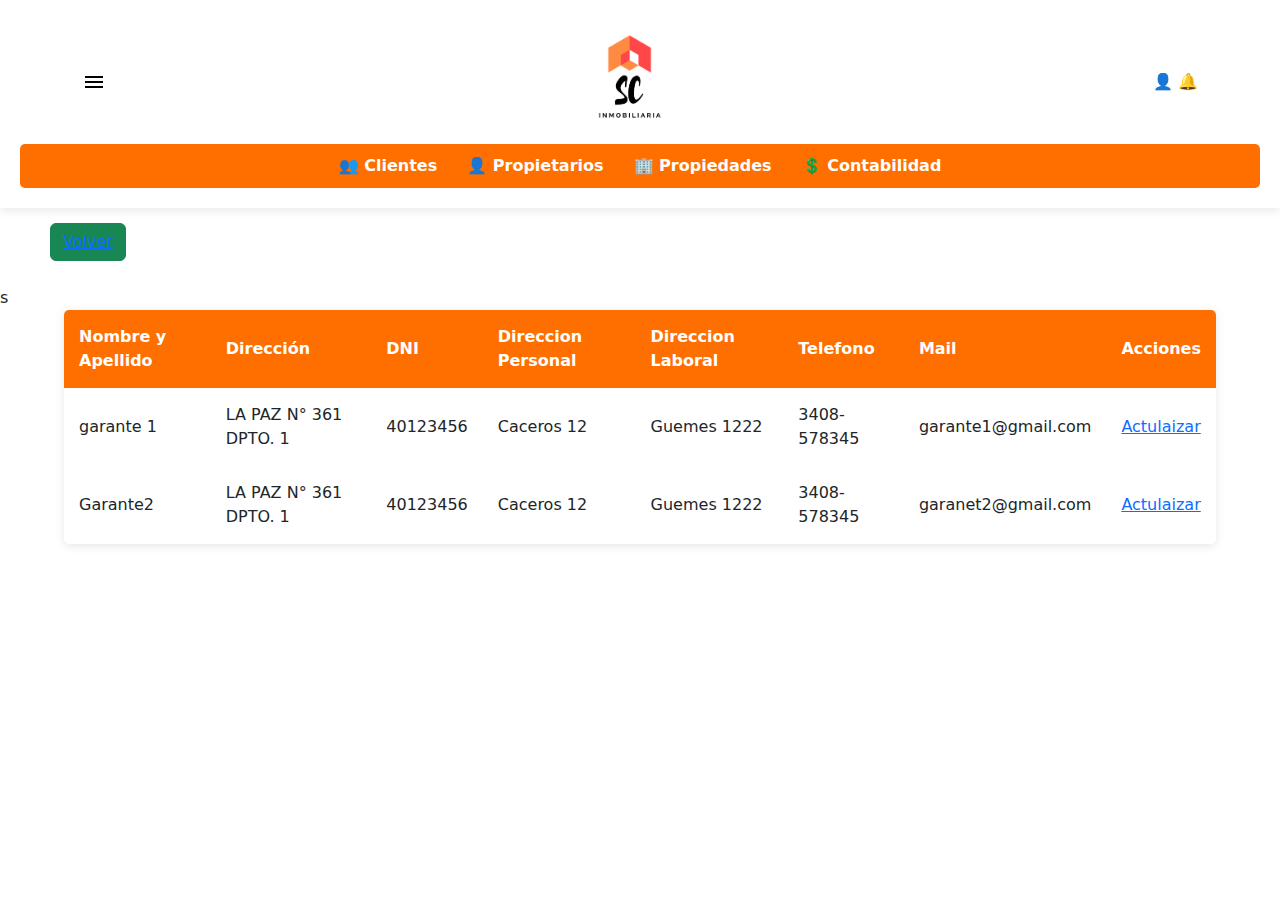
<file: VerGarantes.html>
<!DOCTYPE html>
<html lang="es">
<head>
    <meta charset="UTF-8">
    <meta name="viewport" content="width=device-width, initial-scale=1.0">
    <title>Sistema de Gestión Inmobiliaria</title>
    <link rel="stylesheet" href="styles.css">
    <link rel="stylesheet" href="https://fonts.googleapis.com/css2?family=Material+Symbols+Outlined:opsz,wght,FILL,GRAD@20..48,100..700,0..1,-50..200&icon_names=menu" />
    <link href="https://cdn.jsdelivr.net/npm/bootstrap@5.3.3/dist/css/bootstrap.min.css" rel="stylesheet" integrity="sha384-QWTKZyjpPEjISv5WaRU9OFeRpok6YctnYmDr5pNlyT2bRjXh0JMhjY6hW+ALEwIH" crossorigin="anonymous">
    <link rel="stylesheet" href="//cdn.datatables.net/2.2.2/css/dataTables.dataTables.min.css">
</head>
<body>
    <header>
        <div class="header-content">
            <div class="dropdown>
                <button type="button" data-bs-toggle="dropdown" aria-expanded="false">
                    <svg xmlns="http://www.w3.org/2000/svg" height="24px" viewBox="0 -960 960 960" width="24px" fill="#000000">
                        <path d="M120-240v-80h720v80H120Zm0-200v-80h720v80H120Zm0-200v-80h720v80H120Z"/>
                    </svg>
                <ul class="dropdown-menu">
                  <li><a class="dropdown-item" href="#">📆 Pagos del Mes</a></li>
                </ul>
            </button>
            </div>

            <img src="logo2.png" alt="Logo Inmobiliaria" class="logo">

            <div>
                <div class="dropdown>
                    <button type="button" data-bs-toggle="dropdown" aria-expanded="false">
                        👤
                        🔔
                <ul class="dropdown-menu">
                    <li><a class="dropdown-item" href="#">🔑 Cambiar Clave</a></li>
                    <li><a class="dropdown-item" href="#">
                        <svg xmlns="http://www.w3.org/2000/svg" height="24px" viewBox="0 -960 960 960" width="24px" fill="#000000">
                            <path d="M200-120q-33 0-56.5-23.5T120-200v-560q0-33 23.5-56.5T200-840h280v80H200v560h280v80H200Zm440-160-55-58 102-102H360v-80h327L585-622l55-58 200 200-200 200Z"/>
                        </svg> Cerrar sesion</a></li>
                </ul>
                    </button>
            </div>
        </div>
    </div>
        <nav>
            <ul>
                <li><a href="index.html">👥 Clientes</a></li>
                <li><a href="#">👤 Propietarios</a></li>
                <li><a href="#">🏢 Propiedades</a></li>
                <li><a href="#">💲 Contabilidad</a></li>

            </ul>
        </nav>
    </header>
    <main>
        <div class="main">
            
            <button type="button" class="btn btn-success alta-cliente" data-bs-toggle="modal" data-bs-target="#exampleModal"><a href=""></a>
                <a href="VerClientes.html">Volver</a>
            </button>
        </div>
        <table>
            <thead>
                <tr>
                    <th>Nombre y Apellido</th>
                    <th>Dirección</th>
                    <th>DNI</th>
                    <th>Direccion Personal</th>
                    <th>Direccion Laboral</th>
                    <th>Telefono</th>
                    <th>Mail</th>
                    
                    <th>Acciones</th>
                </tr>
            </thead>
            <tbody>
                <tr>
                    <td>garante 1</td>
                    <td>LA PAZ N° 361 DPTO. 1</td>
                    <td>40123456</td>
                    <td>Caceros 12</td>
                    <td>Guemes 1222</td>
                    <td>3408-578345</td>
                    <td>garante1@gmail.com</td>
                    
                    <td><a href="">Actulaizar</a></td>
                </tr>
               
            </tbody>
            <br>
           
            <tbody>
                <tr>
                    <td>Garante2</td>
                    <td>LA PAZ N° 361 DPTO. 1</td>
                    <td>40123456</td>
                    <td>Caceros 12</td>
                    <td>Guemes 1222</td>
                    <td>3408-578345</td>
                    <td>garanet2@gmail.com</td>
                    
                    <td><a href="">Actulaizar</a><br></td>
                </tr>
               
            </tbody>s
        </table>
    </main>

    <!-- Modal -->
  <div class="modal fade" id="exampleModal" tabindex="-1" aria-labelledby="exampleModalLabel" aria-hidden="true">
    <div class="modal-dialog">
      <div class="modal-content">
        <div class="modal-header">
            <h5 class="modal-title" id="clienteModalLabel">Datos del Cliente</h5>
            <button type="button" class="btn-close" data-bs-dismiss="modal" aria-label="Cerrar"></button>
        </div>
        <div class="modal-body">
            <form>
                <div class="mb-3">
                    <input type="text" class="form-control" id="nombre" placeholder="Nombre" required>
                </div>
                <div class="mb-3">
                    <input type="text" class="form-control" id="apellido" placeholder="Apellido" required>
                </div>
                <div class="mb-3">
                    <input type="text" class="form-control" id="dni" placeholder="DNI" required>
                </div>
                <div class="mb-3">
                    <input type="tel" class="form-control" id="telefono" placeholder="Teléfono" required>
                </div>
                <div class="mb-3">
                    <input type="email" class="form-control" id="email" placeholder="Correo Electrónico" required>
                </div>
            </form>
        </div>
        <div class="modal-footer">
          <button type="button" class="btn btn-secondary" data-bs-dismiss="modal">Close</button>
          <button type="button" class="btn btn-primary" data-bs-toggle="modal" data-bs-target="#exampleModal2">Guardar cliente</button>
        </div>
      </div>
    </div>
  </div>


  <div class="modal fade" id="exampleModal2" tabindex="-1" aria-labelledby="exampleModalLabel2" aria-hidden="true">
    <div class="modal-dialog">
      <div class="modal-content">
        <div class="modal-header">
            <h5 class="modal-title" id="exampleModal2">Datos del Garante 1</h5>
            <button type="button" class="btn-close" data-bs-dismiss="modal" aria-label="Cerrar"></button>
        </div>
        <div class="modal-body">
            <form>
                <div class="mb-3">
                    <input type="text" class="form-control" id="nombre" placeholder="Nombre" required>
                </div>
                <div class="mb-3">
                    <input type="text" class="form-control" id="apellido" placeholder="Apellido" required>
                </div>
                <div class="mb-3">
                    <input type="text" class="form-control" id="dni" placeholder="DNI" required>
                </div>
                <div class="mb-3">
                    <input type="tel" class="form-control" id="telefono" placeholder="Teléfono" required>
                </div>
                <div class="mb-3">
                    <input type="email" class="form-control" id="email" placeholder="Correo Electrónico" required>
                </div>
            </form>
        <div class="modal-footer">
          <button type="button" class="btn btn-secondary" data-bs-dismiss="modal">Close</button>
          <button type="button" class="btn btn-primary" data-bs-toggle="modal" data-bs-target="#exampleModal3">Guardar Garante</button>
        </div>
      </div>
    </div>
  </div>


  <div class="modal fade" id="exampleModal3" tabindex="-1" aria-labelledby="exampleModalLabel3" aria-hidden="true">
    <div class="modal-dialog">
      <div class="modal-content">
        <div class="modal-header">
            <h5 class="modal-title" id="exampleModal3">Datos del Garante 2</h5>
            <button type="button" class="btn-close" data-bs-dismiss="modal" aria-label="Cerrar"></button>
        </div>
        <div class="modal-body">
            <form>
                <div class="mb-3">
                    <input type="text" class="form-control" id="nombre" placeholder="Nombre" required>
                </div>
                <div class="mb-3">
                    <input type="text" class="form-control" id="apellido" placeholder="Apellido" required>
                </div>
                <div class="mb-3">
                    <input type="text" class="form-control" id="dni" placeholder="DNI" required>
                </div>
                <div class="mb-3">
                    <input type="tel" class="form-control" id="telefono" placeholder="Teléfono" required>
                </div>
                <div class="mb-3">
                    <input type="email" class="form-control" id="email" placeholder="Correo Electrónico" required>
                </div>
            </form>
        <div class="modal-footer">
          <button type="button" class="btn btn-secondary" data-bs-dismiss="modal">Close</button>
          <button type="button" class="btn btn-primary">Guardar Garante</button>
        </div>
      </div>
    </div>
  </div>

<script src="https://cdn.jsdelivr.net/npm/bootstrap@5.3.3/dist/js/bootstrap.bundle.min.js" integrity="sha384-YvpcrYf0tY3lHB60NNkmXc5s9fDVZLESaAA55NDzOxhy9GkcIdslK1eN7N6jIeHz" crossorigin="anonymous"></script>
<script src="//cdn.datatables.net/2.2.2/js/dataTables.min.js"></script>
</body>
</html>
</file>
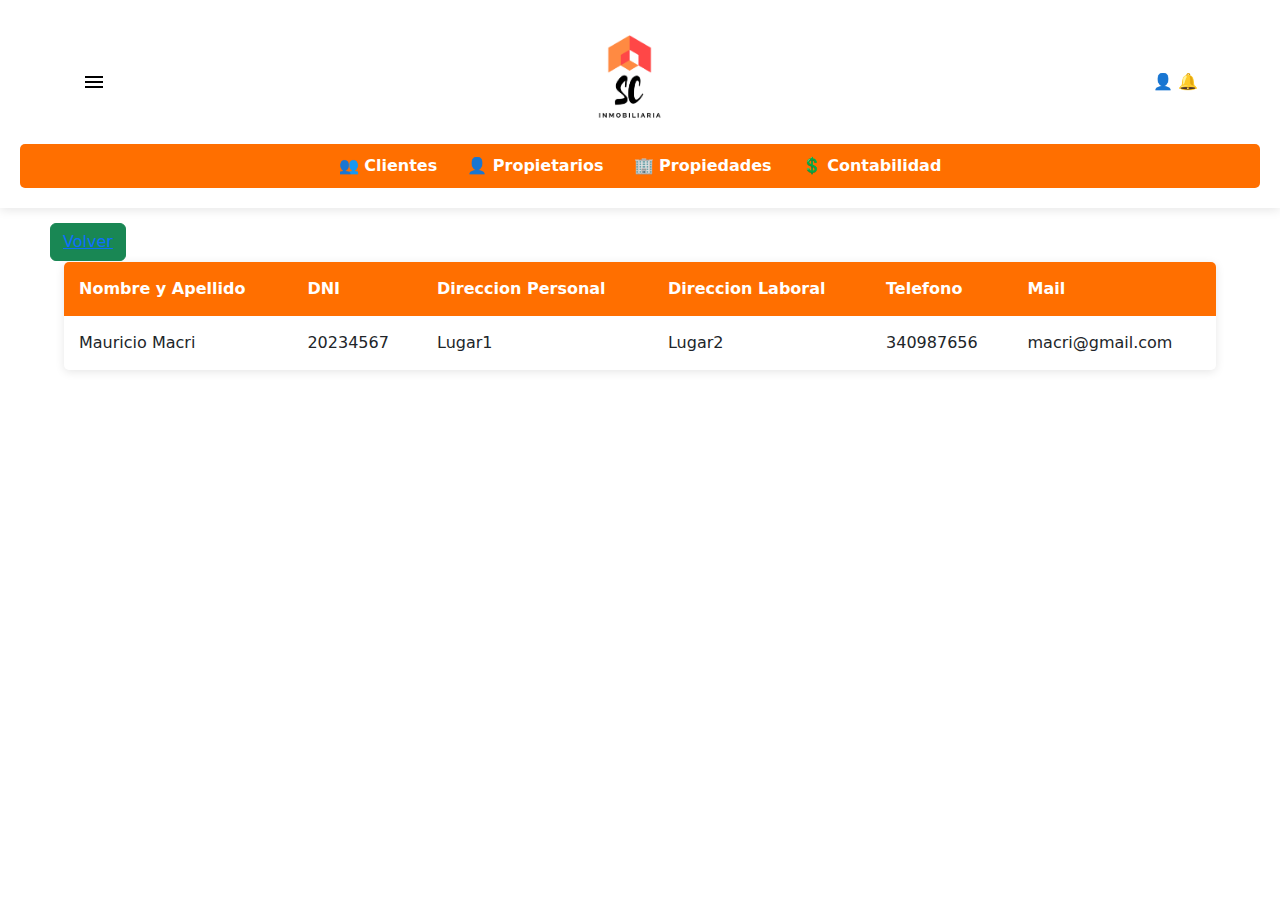
<file: VerPropietarios.html>
<!DOCTYPE html>
<html lang="es">
<head>
    <meta charset="UTF-8">
    <meta name="viewport" content="width=device-width, initial-scale=1.0">
    <title>Sistema de Gestión Inmobiliaria</title>
    <link rel="stylesheet" href="styles.css">
    <link rel="stylesheet" href="https://fonts.googleapis.com/css2?family=Material+Symbols+Outlined:opsz,wght,FILL,GRAD@20..48,100..700,0..1,-50..200&icon_names=menu" />
    <link href="https://cdn.jsdelivr.net/npm/bootstrap@5.3.3/dist/css/bootstrap.min.css" rel="stylesheet" integrity="sha384-QWTKZyjpPEjISv5WaRU9OFeRpok6YctnYmDr5pNlyT2bRjXh0JMhjY6hW+ALEwIH" crossorigin="anonymous">
    <link rel="stylesheet" href="//cdn.datatables.net/2.2.2/css/dataTables.dataTables.min.css">
</head>
<body>
    <header>
        <div class="header-content">
            <div class="dropdown>
                <button type="button" data-bs-toggle="dropdown" aria-expanded="false">
                    <svg xmlns="http://www.w3.org/2000/svg" height="24px" viewBox="0 -960 960 960" width="24px" fill="#000000">
                        <path d="M120-240v-80h720v80H120Zm0-200v-80h720v80H120Zm0-200v-80h720v80H120Z"/>
                    </svg>
                <ul class="dropdown-menu">
                  <li><a class="dropdown-item" href="#">📆 Pagos del Mes</a></li>
                </ul>
            </button>
            </div>

            <img src="logo2.png" alt="Logo Inmobiliaria" class="logo">

            <div>
                <div class="dropdown>
                    <button type="button" data-bs-toggle="dropdown" aria-expanded="false">
                        👤
                        🔔
                <ul class="dropdown-menu">
                    <li><a class="dropdown-item" href="#">🔑 Cambiar Clave</a></li>
                    <li><a class="dropdown-item" href="#">
                        <svg xmlns="http://www.w3.org/2000/svg" height="24px" viewBox="0 -960 960 960" width="24px" fill="#000000">
                            <path d="M200-120q-33 0-56.5-23.5T120-200v-560q0-33 23.5-56.5T200-840h280v80H200v560h280v80H200Zm440-160-55-58 102-102H360v-80h327L585-622l55-58 200 200-200 200Z"/>
                        </svg> Cerrar sesion</a></li>
                </ul>
                    </button>
            </div>
        </div>
    </div>
        <nav>
            <ul>
                <li><a href="index.html">👥 Clientes</a></li>
                <li><a href="Propietarios.html">👤 Propietarios</a></li>
                <li><a href="#">🏢 Propiedades</a></li>
                <li><a href="#">💲 Contabilidad</a></li>

            </ul>
        </nav>
    </header>
    <main>
        <div class="main">
            <button type="button" class="btn btn-success alta-cliente" data-bs-toggle="modal" data-bs-target="#exampleModal">
                <a href="Propietarios.html">Volver</a>
            </button>
        
        </div>
        <table>
            <thead>
                <tr>
                    <th>Nombre y Apellido</th>
                    <th>DNI</th>
                    <th>Direccion Personal</th>
                    <th>Direccion Laboral</th>
                    <th>Telefono</th>
                    <th>Mail</th>
                    
                    
                </tr>
            </thead>
            <tbody>
                <tr>
                    <td>Mauricio Macri</td>
                    <td>20234567</td>
                    <td>Lugar1</td>
                    <td>Lugar2</td>
                    <td>340987656</td>
                    <td>macri@gmail.com</td>
                </tr>
                
                </tr>
            </tbody>
        </table>
    </main>

    <!-- Modal -->
  <div class="modal fade" id="exampleModal" tabindex="-1" aria-labelledby="exampleModalLabel" aria-hidden="true">
    <div class="modal-dialog">
      <div class="modal-content">
        <div class="modal-header">
            <h5 class="modal-title" id="clienteModalLabel">Datos del Cliente</h5>
            <button type="button" class="btn-close" data-bs-dismiss="modal" aria-label="Cerrar"></button>
        </div>
        <div class="modal-body">
            <form>
                <div class="mb-3">
                    <input type="text" class="form-control" id="nombre" placeholder="Nombre" required>
                </div>
                <div class="mb-3">
                    <input type="text" class="form-control" id="apellido" placeholder="Apellido" required>
                </div>
                <div class="mb-3">
                    <input type="text" class="form-control" id="dni" placeholder="DNI" required>
                </div>
                <div class="mb-3">
                    <input type="tel" class="form-control" id="telefono" placeholder="Teléfono" required>
                </div>
                <div class="mb-3">
                    <input type="email" class="form-control" id="email" placeholder="Correo Electrónico" required>
                </div>
            </form>
        </div>
        <div class="modal-footer">
          <button type="button" class="btn btn-secondary" data-bs-dismiss="modal">Close</button>
          <button type="button" class="btn btn-primary" data-bs-toggle="modal" data-bs-target="#exampleModal2">Guardar cliente</button>
        </div>
      </div>
    </div>
  </div>


  <div class="modal fade" id="exampleModal2" tabindex="-1" aria-labelledby="exampleModalLabel2" aria-hidden="true">
    <div class="modal-dialog">
      <div class="modal-content">
        <div class="modal-header">
            <h5 class="modal-title" id="exampleModal2">Datos del Garante 1</h5>
            <button type="button" class="btn-close" data-bs-dismiss="modal" aria-label="Cerrar"></button>
        </div>
        <div class="modal-body">
            <form>
                <div class="mb-3">
                    <input type="text" class="form-control" id="nombre" placeholder="Nombre" required>
                </div>
                <div class="mb-3">
                    <input type="text" class="form-control" id="apellido" placeholder="Apellido" required>
                </div>
                <div class="mb-3">
                    <input type="text" class="form-control" id="dni" placeholder="DNI" required>
                </div>
                <div class="mb-3">
                    <input type="tel" class="form-control" id="telefono" placeholder="Teléfono" required>
                </div>
                <div class="mb-3">
                    <input type="email" class="form-control" id="email" placeholder="Correo Electrónico" required>
                </div>
            </form>
        <div class="modal-footer">
          <button type="button" class="btn btn-secondary" data-bs-dismiss="modal">Close</button>
          <button type="button" class="btn btn-primary" data-bs-toggle="modal" data-bs-target="#exampleModal3">Guardar Garante</button>
        </div>
      </div>
    </div>
  </div>


  <div class="modal fade" id="exampleModal3" tabindex="-1" aria-labelledby="exampleModalLabel3" aria-hidden="true">
    <div class="modal-dialog">
      <div class="modal-content">
        <div class="modal-header">
            <h5 class="modal-title" id="exampleModal3">Datos del Garante 2</h5>
            <button type="button" class="btn-close" data-bs-dismiss="modal" aria-label="Cerrar"></button>
        </div>
        <div class="modal-body">
            <form>
                <div class="mb-3">
                    <input type="text" class="form-control" id="nombre" placeholder="Nombre" required>
                </div>
                <div class="mb-3">
                    <input type="text" class="form-control" id="apellido" placeholder="Apellido" required>
                </div>
                <div class="mb-3">
                    <input type="text" class="form-control" id="dni" placeholder="DNI" required>
                </div>
                <div class="mb-3">
                    <input type="tel" class="form-control" id="telefono" placeholder="Teléfono" required>
                </div>
                <div class="mb-3">
                    <input type="email" class="form-control" id="email" placeholder="Correo Electrónico" required>
                </div>
            </form>
        <div class="modal-footer">
          <button type="button" class="btn btn-secondary" data-bs-dismiss="modal">Close</button>
          <button type="button" class="btn btn-primary">Guardar Garante</button>
        </div>
      </div>
    </div>
  </div>

<script src="https://cdn.jsdelivr.net/npm/bootstrap@5.3.3/dist/js/bootstrap.bundle.min.js" integrity="sha384-YvpcrYf0tY3lHB60NNkmXc5s9fDVZLESaAA55NDzOxhy9GkcIdslK1eN7N6jIeHz" crossorigin="anonymous"></script>
<script src="//cdn.datatables.net/2.2.2/js/dataTables.min.js"></script>
</body>
</html>
</file>
<file: styles.css>
/* Estilos generales */
body {
    font-family: Arial, sans-serif;
    margin: 0;
    padding: 0;
}

/* Estilos del encabezado */
header {
    background-color: #ffffff;
    display: flex;
    flex-direction: column;
    align-items: center;
    padding: 20px;
    box-shadow: 0 2px 10px rgba(0, 0, 0, 0.1);
}

.header-content {
    display: flex;
    align-items: center;
    justify-content: space-between;
    width: 90%;
    max-width: 1200px;
}

.logo {
    height: 10%;
    width: 10%;
    margin-top: 0%;
    margin-bottom: 12px;
    align-items: center;
}

/* Estilos del menú de navegación */
nav {
    width: 100%;
    background-color: #ff6f00;
    padding: 10px 0;
    border-radius: 5px;
}

nav ul {
    list-style: none;
    display: flex;
    justify-content: center;
    padding: 0;
    margin: 0;
}

nav ul li {
    margin: 0 15px;
}

nav ul li a {
    text-decoration: none;
    color: white;
    font-weight: bold;
}

svg{
    cursor: pointer;
}

button{
    cursor: pointer;
}

.main{
    display: block;

}

.alta-cliente {
    background-color: #00c50a;
    color: white;
    border: none;
    padding: 10px 15px;
    margin: 50px;
    margin-top: 15px;
    margin-bottom: 1px;
    cursor: pointer;
    border-radius: 5px;
}

/* Estilos de la búsqueda */
.search {
    width: 90%;
    max-width: 600px;
    margin: 20px;
    margin-left: 125px;
    padding: 10px;
    border: 1px solid #ddd;
    border-radius: 5px;
}

/* Estilos de la tabla */
table {
    width: 90%;
    max-width: 1200px;
    margin: auto;
    background: white;
    border-collapse: collapse;
    box-shadow: 0 2px 10px rgba(0, 0, 0, 0.1);
    border-radius: 5px;
    overflow: hidden;
    margin-bottom: 2%;
}

thead {
    background-color: #ff6f00;
    color: white;
}

th, td {
    padding: 15px;
    text-align: left;
    border-bottom: 1px solid #ddd;
}

th {
    font-weight: bold;
}

/* Botones de acciones */
td button {
    background: none;
    border: none;
    font-size: 18px;
    cursor: pointer;
}

.input{
width: 50%;
margin-left: 40px;
}
</file>
